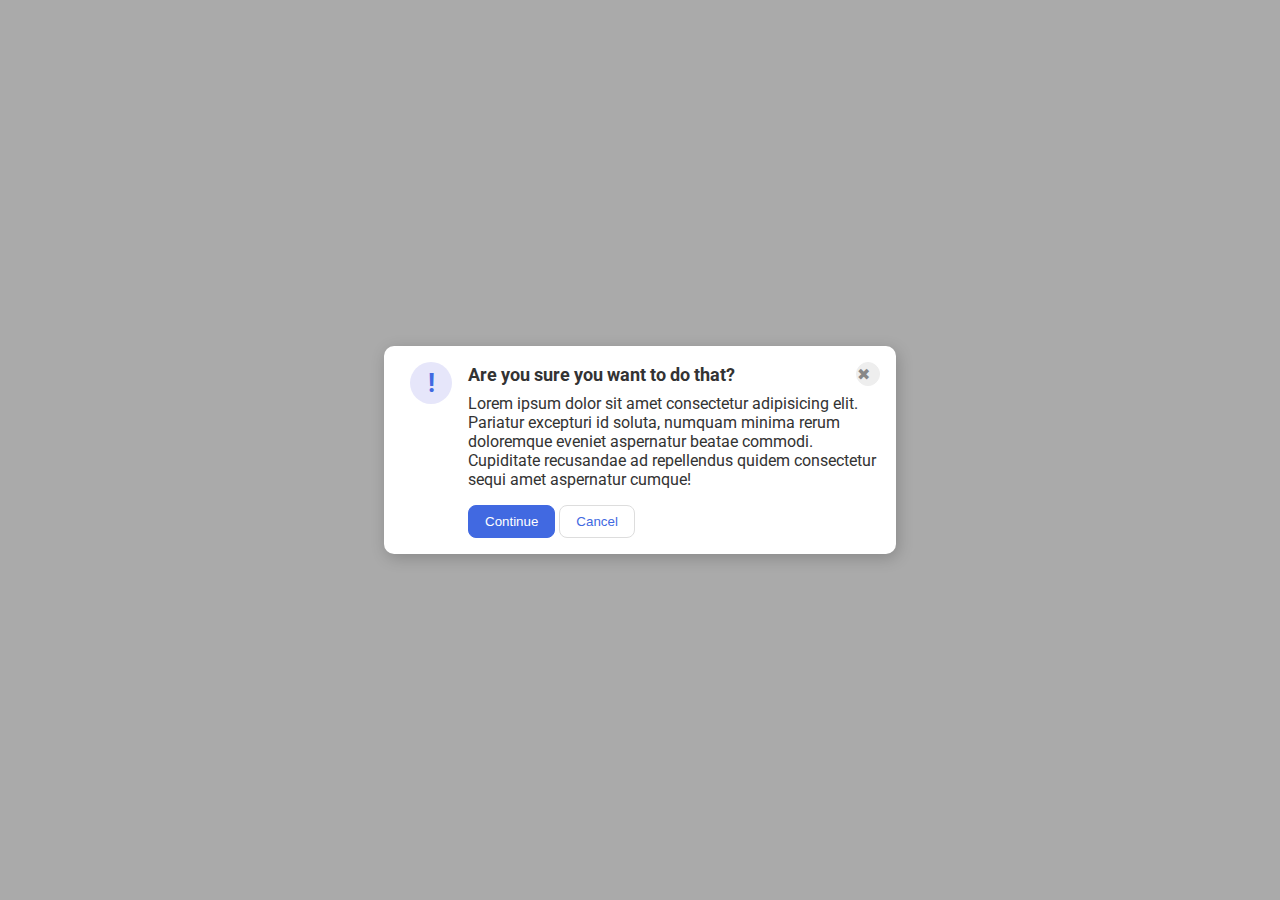
<file: foundations/flex/05-flex-modal/index.html>
<!DOCTYPE html>
<html lang="en">
  <head>
    <meta charset="UTF-8">
    <meta http-equiv="X-UA-Compatible" content="IE=edge">
    <meta name="viewport" content="width=device-width, initial-scale=1.0">
    <link rel="stylesheet" href="style.css">
    <title>Modal</title>
  </head>
  <body>
    <div class="modal">
      <div class="icon">!</div>
      <div class="container">
      <div class="header">Are you sure you want to do that?
      <button class="close-button">✖</button>
      </div>
      <div class="text">Lorem ipsum dolor sit amet consectetur adipisicing elit. Pariatur excepturi id soluta, numquam minima rerum doloremque eveniet aspernatur beatae commodi. Cupiditate recusandae ad repellendus quidem consectetur sequi amet aspernatur cumque!</div>
      <button class="continue">Continue</button>
      <button class="cancel">Cancel</button>
    </div>
    </div>
  </body>
</html>
</file>
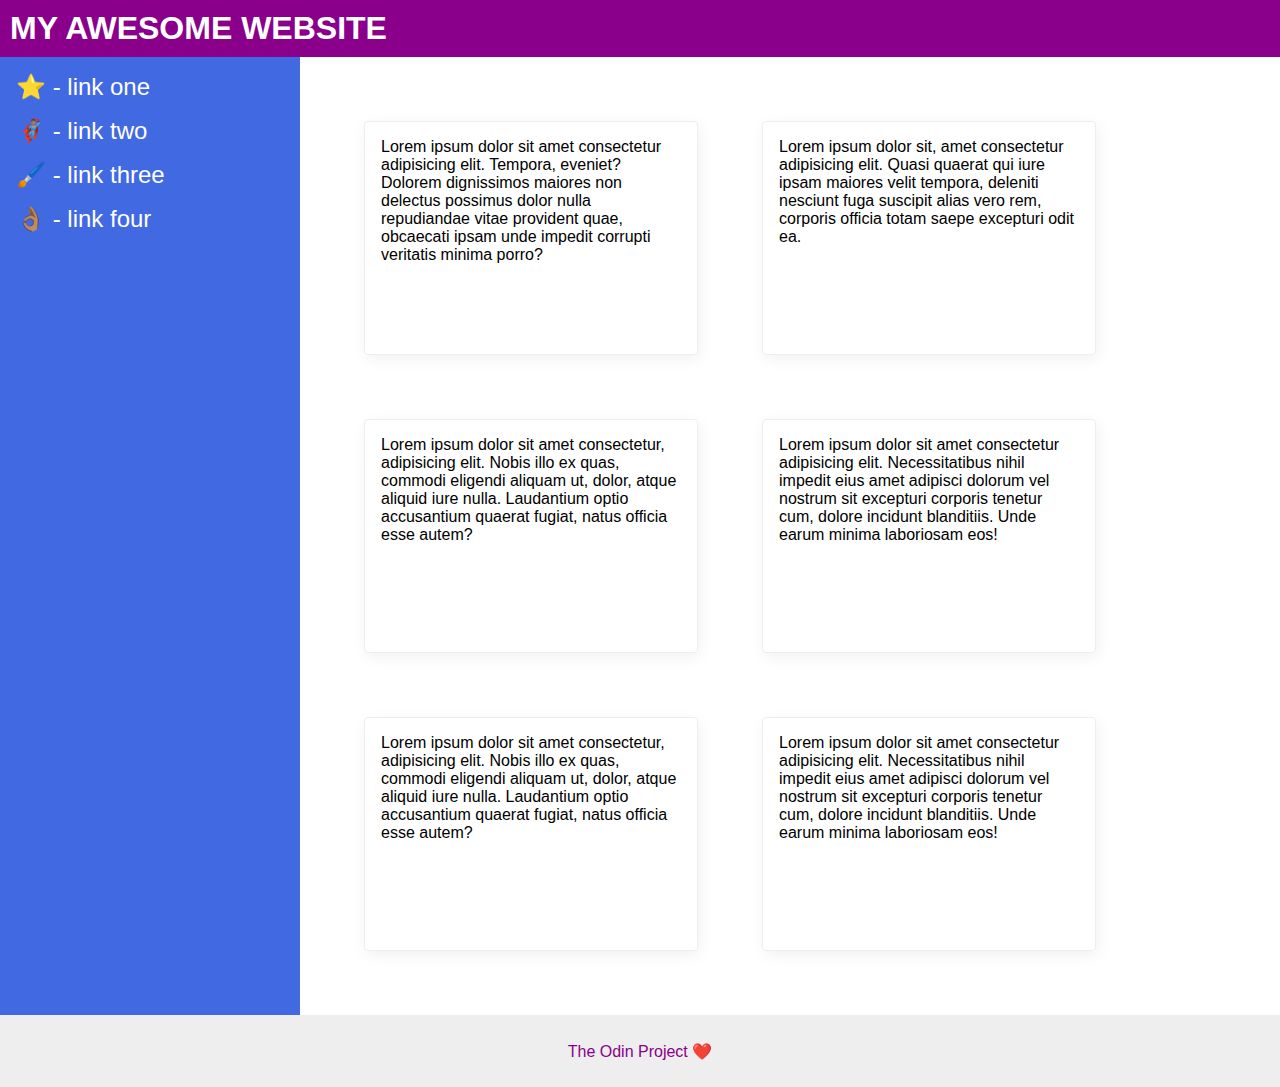
<file: foundations/flex/07-flex-layout-2/index.html>
<!DOCTYPE html>
<html lang="en">
  <head>
    <meta charset="UTF-8">
    <meta http-equiv="X-UA-Compatible" content="IE=edge">
    <meta name="viewport" content="width=device-width, initial-scale=1.0">
    <title>The Holy Grail</title>
    <link rel="stylesheet" href="style.css">
  </head>
  <body>
    <div class="header">
      MY AWESOME WEBSITE
    </div>
    <div class="body">
    <div class="sidebar">
      <ul>
        <li><a href="#">⭐ - link one</a></li>
        <li><a href="#">🦸🏽‍♂️ - link two</a></li>
        <li><a href="#">🖌️ - link three</a></li>
        <li><a href="#">👌🏽 - link four</a></li>
      </ul>
    </div>
   <div class="container">
    <div class="card">Lorem ipsum dolor sit amet consectetur adipisicing elit. Tempora, eveniet? Dolorem dignissimos maiores non delectus possimus dolor nulla repudiandae vitae provident quae, obcaecati ipsam unde impedit corrupti veritatis minima porro?</div>
    <div class="card">Lorem ipsum dolor sit, amet consectetur adipisicing elit. Quasi quaerat qui iure ipsam maiores velit tempora, deleniti nesciunt fuga suscipit alias vero rem, corporis officia totam saepe excepturi odit ea.</div>
    <div class="card">Lorem ipsum dolor sit amet consectetur, adipisicing elit. Nobis illo ex quas, commodi eligendi aliquam ut, dolor, atque aliquid iure nulla. Laudantium optio accusantium quaerat fugiat, natus officia esse autem?</div>
    <div class="card">Lorem ipsum dolor sit amet consectetur adipisicing elit. Necessitatibus nihil impedit eius amet adipisci dolorum vel nostrum sit excepturi corporis tenetur cum, dolore incidunt blanditiis. Unde earum minima laboriosam eos!</div>
    <div class="card">Lorem ipsum dolor sit amet consectetur, adipisicing elit. Nobis illo ex quas, commodi eligendi aliquam ut, dolor, atque aliquid iure nulla. Laudantium optio accusantium quaerat fugiat, natus officia esse autem?</div>
    <div class="card">Lorem ipsum dolor sit amet consectetur adipisicing elit. Necessitatibus nihil impedit eius amet adipisci dolorum vel nostrum sit excepturi corporis tenetur cum, dolore incidunt blanditiis. Unde earum minima laboriosam eos!</div>
    </div>
    </div>
    <div class="footer">
      The Odin Project ❤️
    </div>
  </body>
</html>
</file>
<file: foundations/flex/05-flex-modal/style.css>
@import url('https://fonts.googleapis.com/css2?family=Roboto:wght@400;700&display=swap');

html, body {
  height: 100%;
}

body {
  font-family: Roboto, sans-serif;
  margin: 0;
  background: #aaa;
  color: #333;
  /* I'll give you this one for free lol */
  display: flex;
  flex-direction: row;
  align-items: center;
  justify-content: center;
}

.modal {
  background: white;
  width: 480px;
  border-radius: 10px;
  box-shadow: 2px 4px 16px rgba(0,0,0,.2);
  display: flex;
  gap: 16px;
  padding: 16px;
  
}
.header {
  font-weight: bold;
  font-size: 24px;
  display: flex;
  align-items: center;
  justify-content: space-between;
  font-size: 18px;
  font-weight: bold;
  margin-bottom: 8px;
}
.text {
  margin-bottom: 16px;
}
.icon {
  color: royalblue;
  font-size: 26px;
  font-weight: 700;
  background: lavender;
  width: 42px;
  height: 42px;
  border-radius: 50%;
  display: flex;
  align-items: center;
  justify-content: center;
  margin-left: 10px;
  padding: 0;
  flex-shrink: 0;
}

.close-button {
  background: #eee;
  border-radius: 50%;
  color: #888;
  font-weight: 400;
  font-size: 16px;
  height: 24px;
  width: 24px;
  display: flex;
  align-items: center;
  justify-content: flex-start;
  border: 1px solid #eee;
  padding: 0;
}

button {
  cursor: pointer;
  padding: 8px 16px;
  border-radius: 8px;
}

button.continue {
  background: royalblue;
  border: 1px solid royalblue;
  color: white;
}

button.cancel {
  background: white;
  border: 1px solid #ddd;
  color: royalblue;
}
</file>
<file: foundations/flex/07-flex-layout-2/style.css>
body {
  font-family: -apple-system, BlinkMacSystemFont, 'Segoe UI', Roboto, Oxygen, Ubuntu, Cantarell, 'Open Sans', 'Helvetica Neue', sans-serif;
  margin: 0;
  min-height: 100vh;
  display: flex;
  flex-direction: column;
}

.header {
  height: 72px;
  background: darkmagenta;
  color: white;
  font-size: 32px;
  font-weight: 900;
  display: flex;
  align-items: center;
  padding: 10px;
  flex: 1;
}

.footer {
  height: 72px;
  background: #eee;
  color: darkmagenta;
}

.sidebar {
  width: 300px;
  background: royalblue;
  box-sizing: border-box;
  display: flex;
  flex-shrink: 0;
  padding: 16px;
}
a {
  font-size: 24px;
  color: white;
  text-decoration: none;
}
ul {
  list-style-type: none;
  margin: 0;
  padding: 0;
}
li {
  margin-bottom: 16px;
}


.card {
  border: 1px solid #eee;
  box-shadow: 2px 4px 16px rgba(0,0,0,.06);
  border-radius: 4px;
  padding: 16px;
  margin: 16px;
  width: 300px;
  height: 200px;
}
.container {
  display: flex;
  flex-wrap: wrap; 
  padding: 48px;
  gap: 32px;

}
.body {
  display: flex;
  flex: 1;
}
.footer {
  display: flex;
  flex-direction: column;
  justify-content: center;
  align-items: center;
}
</file>
